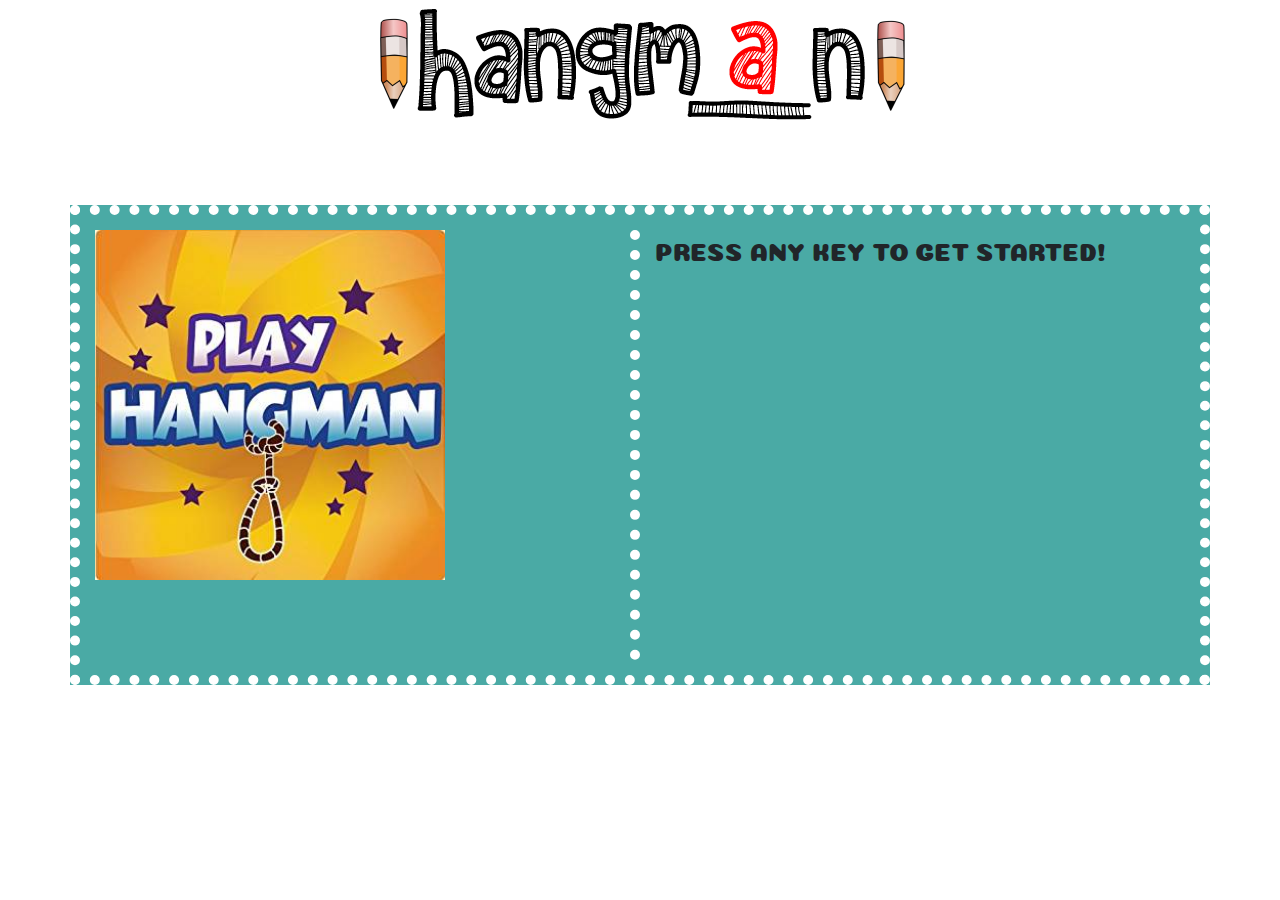
<file: index.html>
<!DOCTYPE html>
<html>
<head>
 <title>Hangman!</title> 
 <meta name="viewport" content="width=device-width, initial-scale=1">
 <script src="assets/javascript/game.js"></script>
 <link rel="stylesheet" type="text/css" href="assets/css/style.css">
 <link href="https://fonts.googleapis.com/css?family=Coiny|Flavors" rel="stylesheet">
 <link rel="stylesheet" href="https://maxcdn.bootstrapcdn.com/bootstrap/4.0.0/css/bootstrap.min.css" integrity="sha384-Gn5384xqQ1aoWXA+058RXPxPg6fy4IWvTNh0E263XmFcJlSAwiGgFAW/dAiS6JXm" crossorigin="anonymous">
</head>

<body>
    


<div class="row">
<img src="assets/images/hangman.jpg" alt="Hangman Game!">
</div>

<div class="container">
<div class="row">
    <div id="imageframe" class="col-6" >
        <img id="coolimage" src="assets/images/image1.jpg" alt="Hangman Game!">
    </div>

    <div class="col-6" id="game">
            <p>PRESS ANY KEY TO GET STARTED! </p>
           
    </div>

</div>
</div>


 
</body>
</html>
</file>
<file: assets/css/style.css>
img{
    margin:auto;
    margin-bottom: 80px;
    
}

#coolimage{
width:350px;
}

#imageframe{
border-right: 10px dotted white;
}

.container{
    padding:15px;
    background-color: #4aaaa5;
    border: 10px dotted white;
}

p{
    font-family: 'Coiny', cursive;
    font-size: 25px;
}
</file>
